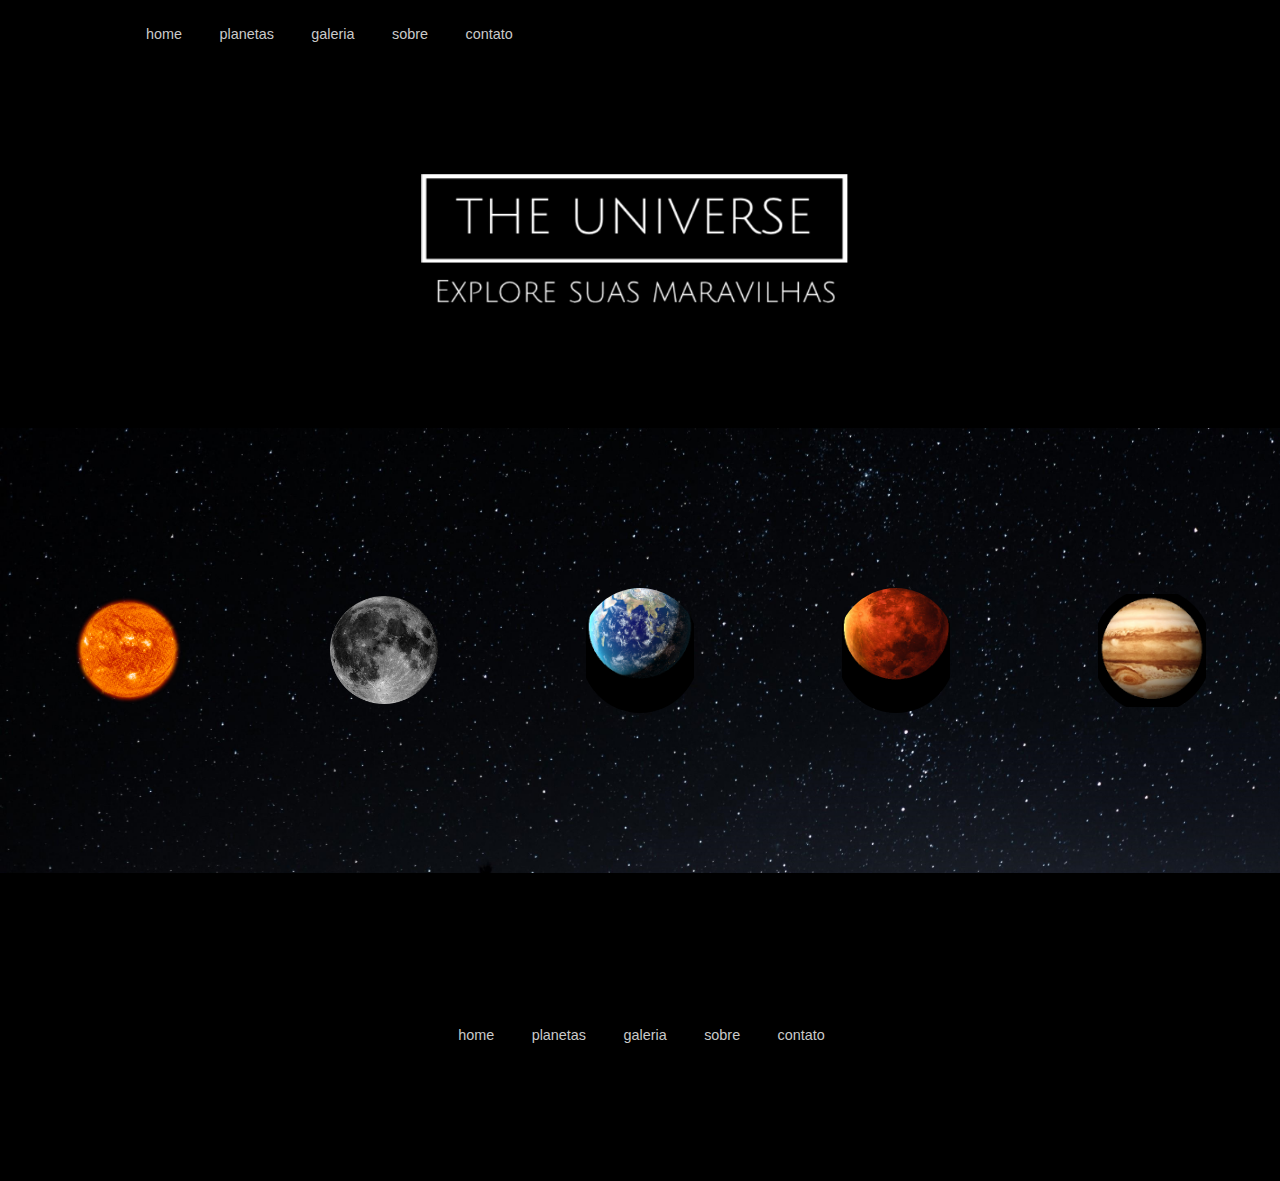
<file: index.html>
<!DOCTYPE html>
<html>
<head>
	<meta charset="utf-8">
	<meta name="viewport" content="width=device-width, initial-scale=1.0">
	<title> THE UNIVERSE </title>
	<link rel="stylesheet" type="text/css" href="css/style.css">
	<link href="https://maxcdn.bootstrapcdn.com/font-awesome/4.7.0/css/font-awesome.min.css" rel="stylesheet">
</head>
<body>
	<header>
		<nav>
			<div class="logo"></div>
			<div class="barra">

				<i class="fa fa-bars" aria-hidden="true"></i>
			</div>
			<ul>
				<li><a href="#">Home</a></li>
				<li><a href="#">Planetas</a></li>
				<li><a href="#">Galeria</a></li>
				<li><a href="#">Sobre</a></li>
				<li><a href="#">Contato</a></li>
			</ul>
		</nav>

  <script src="https://code.jquery.com/jquery-3.2.1.js"></script>
  <script type="text/javascript">
  	$(document).ready(function(){
  		$('.barra').click(function(){
  			$('ul').toggleClass('active');
  		})
  	})
  </script>
  <section id="container_1">
  	<article class="title"></article>
  </section>
	</header>
	<main>
		<section id="container_2">
			<article class="item"></article>
			<article class="item"></article>
			<article class="item"></article>
			<article class="item"></article>
			<article class="item"></article>
		</section>
	</main>
	<footer>
			<ul>
				<li><a href="#">Home</a></li>
				<li><a href="#">Planetas</a></li>
				<li><a href="#">Galeria</a></li>
				<li><a href="#">Sobre</a></li>
				<li><a href="#">Contato</a></li>
			</ul>		
	</footer>
</body>
</html>
</file>
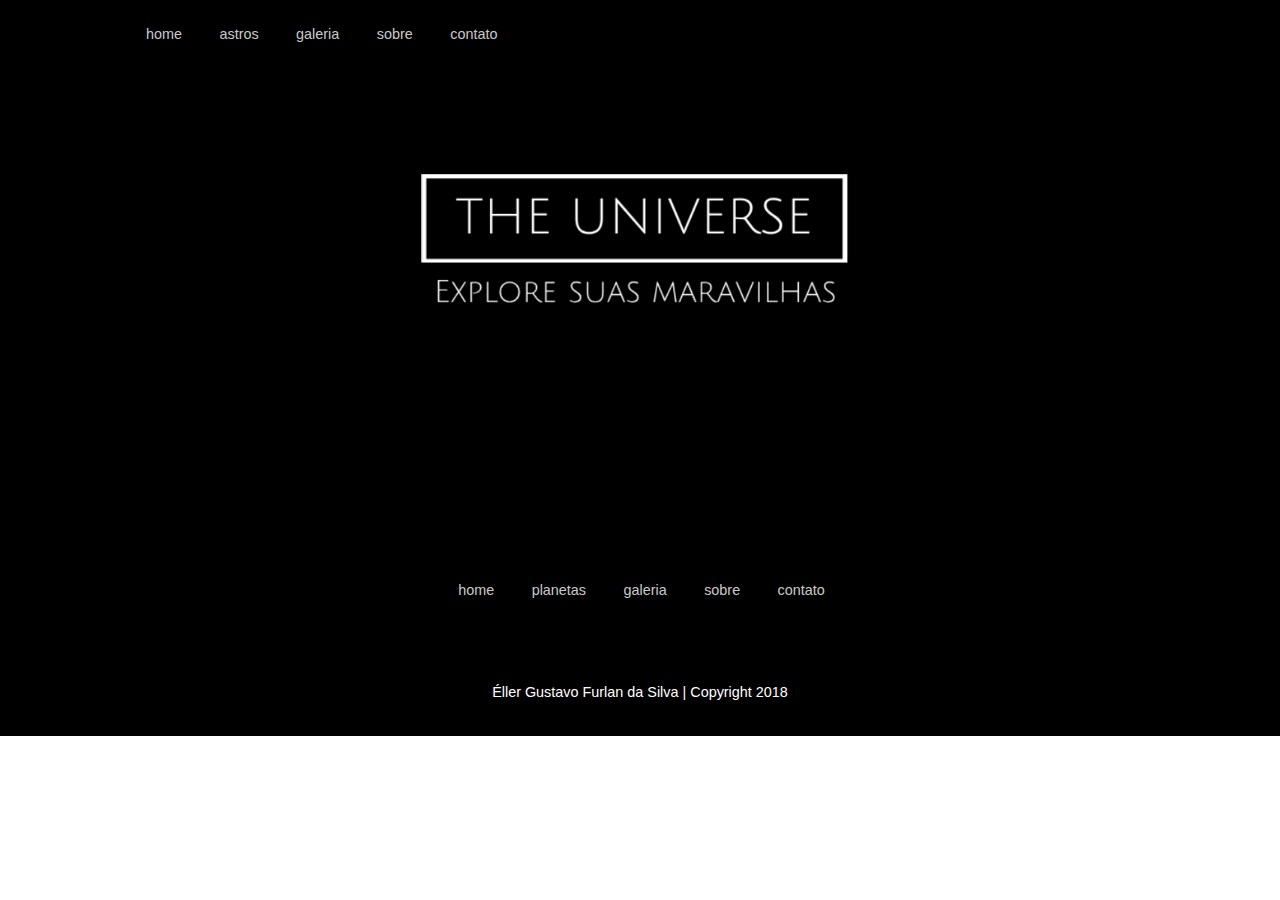
<file: contato.html>
<!DOCTYPE html>
<html>
<head>
	<meta charset="utf-8">
	<meta name="viewport" content="width=device-width, initial-scale=1.0">
	<title> THE UNIVERSE </title>
	<link rel="stylesheet" type="text/css" href="css/style.css">
	<link href="https://maxcdn.bootstrapcdn.com/font-awesome/4.7.0/css/font-awesome.min.css" rel="stylesheet">
</head>
<body>
	<header>
		<nav>
			<div class="logo"></div>
			<div class="barra">

				<i class="fa fa-bars" aria-hidden="true"></i>
			</div>
			<ul>
				<li><a href="index.html">Home</a></li>
				<li><a href="astros.html">Astros</a></li>
				<li><a href="galeria.html">Galeria</a></li>
				<li><a href="sobre.html">Sobre</a></li>
				<li><a href="contato.html">Contato</a></li>
			</ul>
		</nav>

  <script src="https://code.jquery.com/jquery-3.2.1.js"></script>
  <script type="text/javascript">
  	$(document).ready(function(){
  		$('.barra').click(function(){
  			$('ul').toggleClass('active');
  		})
  	})
  </script>
  <section id="container_1">
  	<article class="title"></article>
  </section>
	</header>
	<main>
		
	</main>
	<footer>
			<!-- <ul id="redes">
				<li><a href="#"><img src="imagens/ic01.png"></a></li>
				<li><a href="#"><img src="imagens/ic02.png"></a></li>
			</ul> -->
			<ul>
				<li><a href="#">Home</a></li>
				<li><a href="#">Planetas</a></li>
				<li><a href="#">Galeria</a></li>
				<li><a href="#">Sobre</a></li>
				<li><a href="#">Contato</a></li>
			</ul>
			<p>Éller Gustavo Furlan da Silva | Copyright 2018</p>		
	</footer>
</body>
</html>
</file>
<file: css/style.css>
*{
	margin: 0;
	padding: 0;
	font-family: sans-serif;
}
main{
	background-color: #000;
}
#container_2{
	background-image: url("../imagens/background.jpg");
	background-size:cover;
	background-repeat: no-repeat;
	/*background-attachment: all;*/
	/*background: lightblue;*/
	min-height: 49.4vh;
	display: flex;
	flex-direction: row;
	flex-wrap: wrap;
	justify-content: space-around;
	align-items: center;
	overflow: auto;

}
.item{
	height: 125px;
	width: 120px;
	color: black;
	margin: 5px;
	/*border:1px solid black; */
	border-radius: 50%;
	background-size: 90%;
	background-repeat: no-repeat;
	background-position: center;
}
.item:hover{
	cursor: pointer;
	-webkit-transform: rotateZ(-360deg);
    -ms-transform: rotateZ(-360deg);
    transform: rotateZ(-360deg);
    transition: all 30s;
}
.item:nth-child(1){
background-image: url("../imagens/sol.png");
}
.item:nth-child(2){
background-image: url("../imagens/lua.png");
}
.item:nth-child(3){
background-image: url("../imagens/terra.png");
}
.item:nth-child(4){
background-image: url("../imagens/marte.png");
}
.item:nth-child(5){
background-image: url("../imagens/jupiter.png");
}

/*---------------------------------------*/
nav{
	width: 100%;
	background:#000;
	cursor: pointer;
}
ul{
	width: 80%;
	margin: 0 auto;
	padding: 20px;
}
ul li{
	list-style: none;
	display: inline-block;
	padding: 5px 15px;
	border-left: solid 3px black;
}

ul li:hover{
	box-shadow: inset 0 0 0 3px #444;
	transition: all 0.4s;
	background-color: #444;
	border-left: solid 3px #3333ff;
}
ul li a{
	color: #cacaca;
	text-decoration: none;
	text-transform: lowercase;
	font-size: 0.9em;
}

.barra{
	width: 100%;
	padding: 10px 20px;
	background: #000;
	text-align: right;
	box-sizing: border-box;
	color: #fff;
	font-size: 30px;
	display: none;
}
@media(max-width: 768px){
	.barra{
		display: block;
	}

	ul{
		width: 100%;
		display: none;
	}
	ul li{
		display: block;
	}
	.active{
	display: block;
	}
	.item{
		margin: 0 auto;
		margin-bottom: 40px;
		/*display: inline;*/
		/*margin-right: 300px;*/
	}
	#container_2{
		display: inline-block;
		width: 100%;
	}
}
/*-----------------------------------------------*/
#container_1{
	/*background-image: url("../imagens/background.jpg");
	background-size:cover;
	background-repeat: no-repeat;*/
	background-color: #000;
	min-height: 40vh;
	display: flex;
	flex-direction: row;
	flex-wrap: wrap;
	/*justify-content: space-around;*/
	align-items: center;
	overflow: auto;
}
.title{
	/*height: 125px;
	width: 120px;
	color: black;
	margin: 5px;
	border-radius: 50%;*/
	background-size: 90%;
	background-repeat: no-repeat;
	background-position: center;
	width: 500px;
	height:200px;
	margin: 0 auto;
/*	max-width: 500px;
	max-height: 200px;*/
	background-image: url("../imagens/01.png");

}
/*-----------------------------------*/
#container_3{
	background-color: #000;
	/*background-attachment: all;*/
	/*background: lightblue;*/
	margin-top: 5%;
	min-width: 20vh;
	min-height: 20vh;
	display: flex;
	flex-direction: row;
	flex-wrap: wrap;
	justify-content: space-around;
	align-items: center;
	overflow: auto;

}
.caixa{
	/*width: 40%;
	height: 40%;*/
	min-width: 200px;
	min-height: 200px;
	max-width: 600px;
	max-height: 600px;
	border: solid #fff 2px;
	margin: 30px;
/*	float: left;*/
	margin-bottom: 0;
	background-image: url("../imagens/background.jpg");
	background-size: cover;
}
.caixa figure img{
	width: 100%;
	max-width: 600px;
	max-height: 450px;
	min-height: 200px;
	min-width: 125px;
}
.caixa:hover{




}
.caixa figure img:hover{




}
footer{
	padding-top: 10%; 
	background-color: #000;
	height: 20vh;
	width: 100%;
	/*overflow: auto;*/
}
footer p{
	/*display: block;
	margin: 0 auto;*/
	text-align: center;
	color: #fff;
	font-size: 0.9em;
	margin-top: 60px;

}
/*footer ul{
	
}
*/
/*#redes img{
	width: 30px;
}
#redes li:hover{
	cursor: pointer;
}*/
footer ul{
	text-align: center;
}
#container_4{
	background-color: #000;
	/*background-attachment: all;*/
	/*background: lightblue;*/
	margin-top: 5%;
	min-width: 20vh;
	min-height: 20vh;
	display: flex;
	flex-direction: row;
	flex-wrap: wrap;
	justify-content: space-around;
	align-items: center;
	overflow: auto;
}
.item1{
	height: 200px;
	width: 200px;
	color: black;
	margin: 20px;
	/*border:1px solid black; */
	border-radius: 50%;
	background-size: 90%;
	background-repeat: no-repeat;
	background-position: center;
}
.item1 figure img{
	width: 150px;
	height: 150px;
}

.item1:hover{
	cursor: pointer;
}
#container_4{
	background-color: #000;
	/*background-attachment: all;*/
	/*background: lightblue;*/
	margin-top: 5%;
	margin-left: 10%;
	margin-right: 10%;
	min-width: 20vh;
	min-height: 20vh;
	display: flex;
	flex-direction: row;
	flex-wrap: wrap;
	justify-content: space-around;
	align-items: center;
	overflow: auto;
}



h1{
	color: #fff;
	text-align: justify;
	margin-left: 5%;
}
.item1:nth-child(5){
 width: 350px;
}
#saturno{
	width: 100%;
	max-width: 350px;
	min-width: 200px;
}
legend{
	color: #fff;
}
/*-------------------------------------------------------*/

.demo-2 {
    position:relative;
    width:250px;
    height:230px;
    overflow:hidden;
    float:left;
    margin-right:20px;
    background-color:#000;
}
.demo-2 p,.demo-2 h2 {
    color:#fff;
    padding:10px;
    left:-20px;
    top:20px;
    position:relative
}
.demo-2 p {
    font-size:18px;
    line-height:18px;
    margin:0;
    text-align: center;
    text-transform: uppercase;
    font-family: 'Arial';
    border-left: solid 5px #fff;
}
.demo-2 h2 {
    font-size:20px;
    line-height:24px;
    margin:0;
}
.effect img {
    position:absolute;
    left:0;
    bottom:0;
    cursor:pointer;
    margin:-12px 0;
    -webkit-transition:bottom .5s ease-in-out;
    -moz-transition:bottom .5s ease-in-out;
    -o-transition:bottom .5s ease-in-out;
    transition:bottom .5s ease-in-out
}
.effect img.top:hover {
    bottom:-96px;
    padding-top:100px
}
h2.zero,p.zero {
    margin:0;
    padding:0
}
.zero{
   
}
.demo-2:nth-child(5){
    width:250px;
    height:340px;
}
.top:nth-child(5){
    width: 10%;
}
.container4{
    min-height: 49.4vh;
    display: flex;
    flex-direction: row;
    flex-wrap: wrap;
    justify-content: space-around;
    align-items: center;
    overflow: auto;
    background-color: #000;
}
</file>
